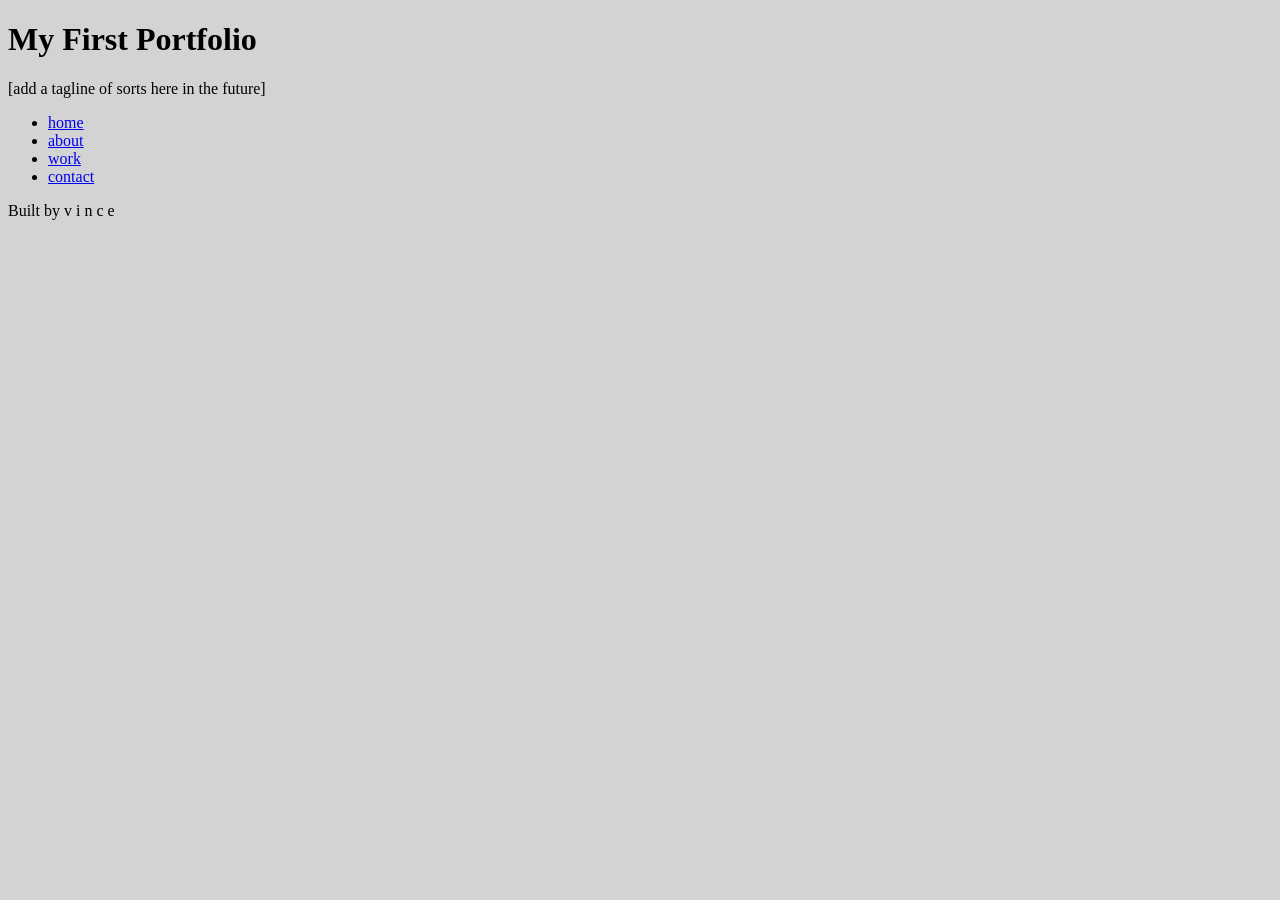
<file: index.html>
<!DOCTYPE html>
<html lang="en">
<head>
    <meta charset="UTF-8">
    <meta name="viewport" content="width=device-width, initial-scale=1.0">
    <link rel="stylesheet" href="styles.css">
    <title>v i n c e</title>
</head>
<body>

    <header>
        <h1>My First Portfolio</h1>
        <p>[add a tagline of sorts here in the future]</p>
    </header>

    <nav>
        <ul>
            <li><a href="index.html">home</a></li>
            <li><a href="about.html">about</a></li>
            <li><a href="work.html">work</a></li>
            <li><a href="contact.html">contact</a></li>
        </ul>
    </nav>

    <main></main>

    <footer>
        <p>Built by v i n c e</p>
    </footer>

</body>
</html>
</file>
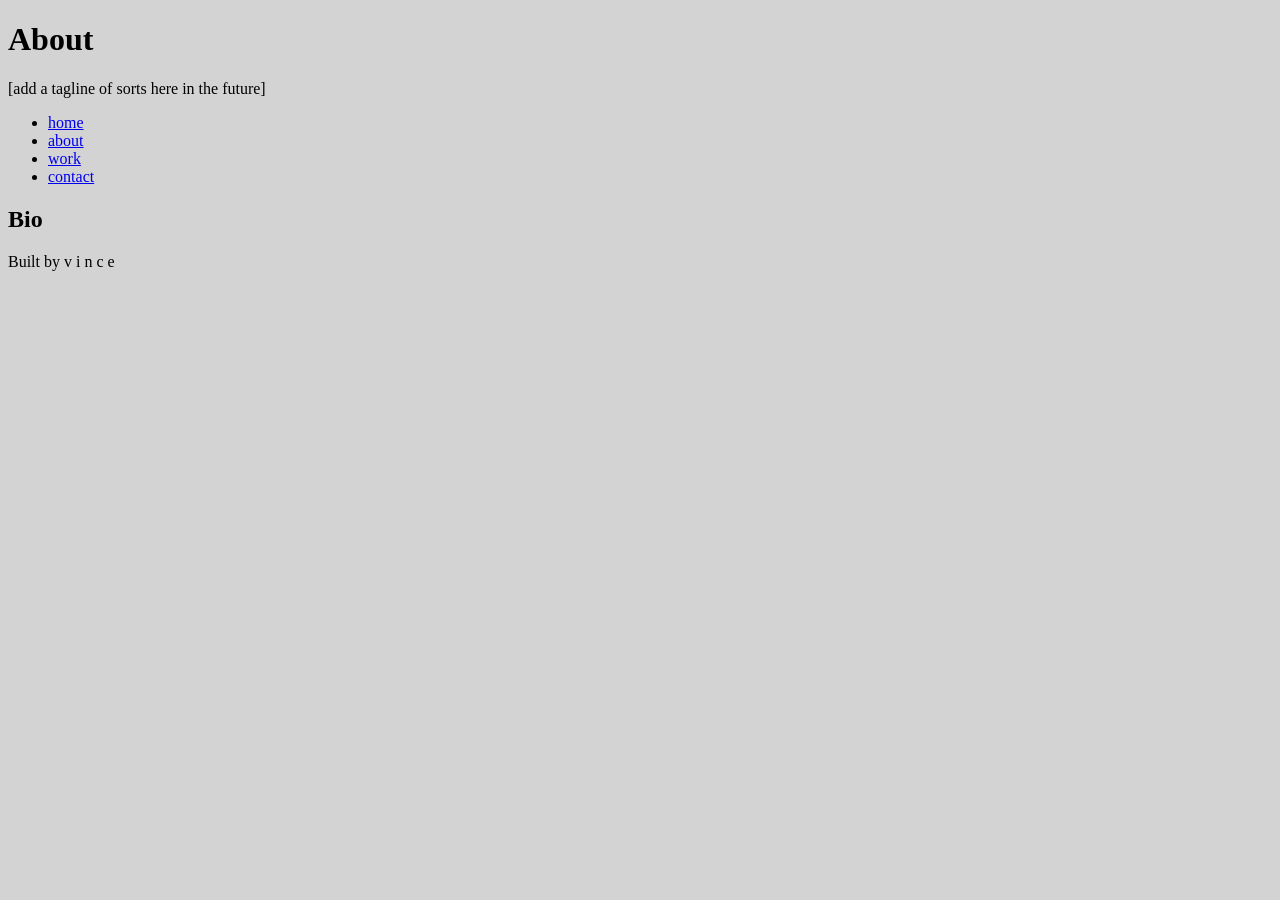
<file: about.html>
<!DOCTYPE html>
<html lang="en">
<head>
    <meta charset="UTF-8">
    <meta name="viewport" content="width=device-width, initial-scale=1.0">
    <link rel="stylesheet" href="styles.css">
    <title>about</title>
</head>
<body>
    
    <header>
        <h1>About</h1>
        <p>[add a tagline of sorts here in the future]</p>
    </header>

    <nav>
        <ul>
            <li><a href="index.html">home</a></li>
            <li><a href="about.html">about</a></li>
            <li><a href="work.html">work</a></li>
            <li><a href="contact.html">contact</a></li>
        </ul>
    </nav>

    <main>
        <section>
            <h2>Bio</h2>
        </section>
    </main>

    <footer>
        <p>Built by v i n c e</p>
    </footer>

</body>
</html>
</file>
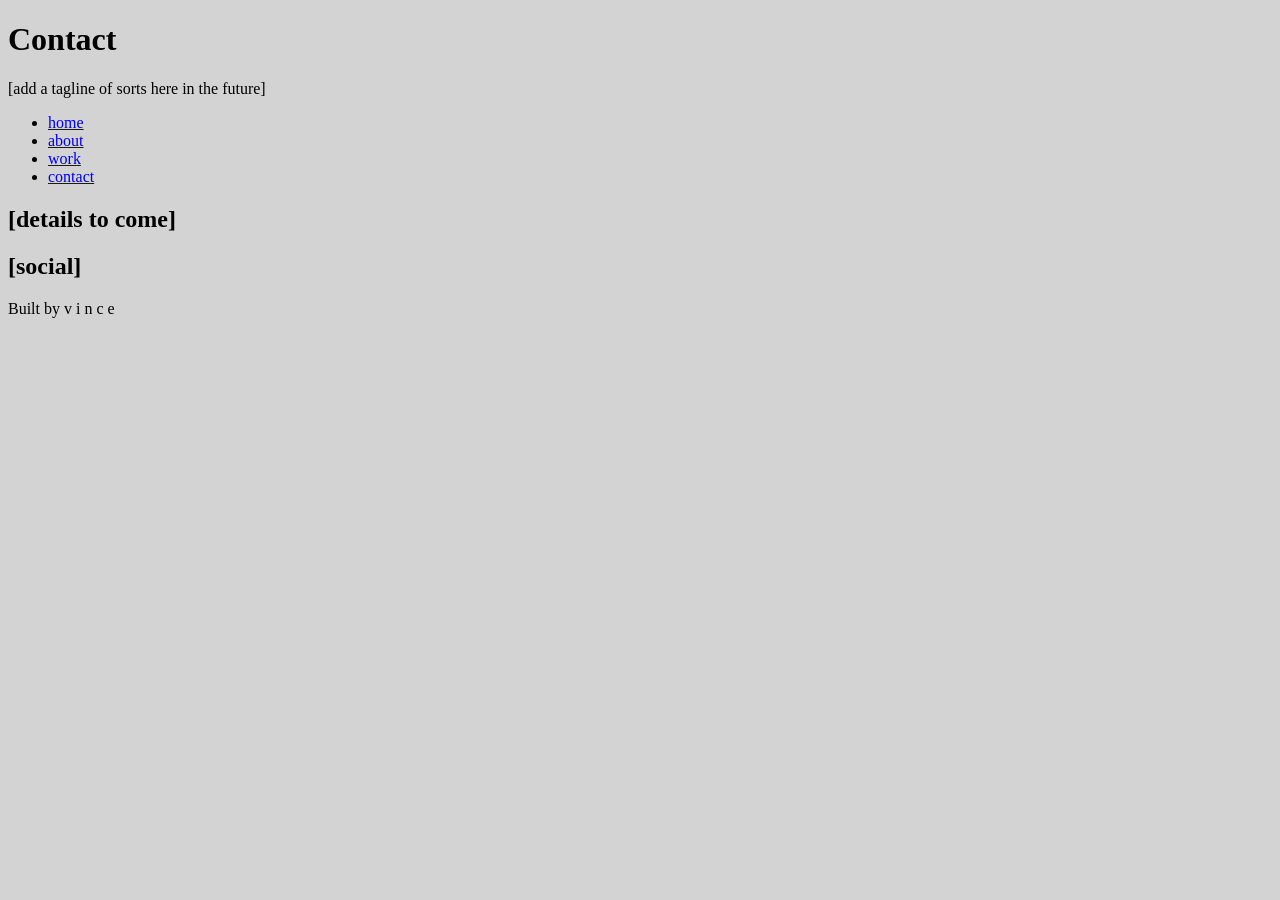
<file: contact.html>
<!DOCTYPE html>
<html lang="en">
<head>
    <meta charset="UTF-8">
    <meta name="viewport" content="width=device-width, initial-scale=1.0">
    <link rel="stylesheet" href="styles.css">
    <title>contact</title>
</head>
<body>
    
    <header>
        <h1>Contact</h1>
        <p>[add a tagline of sorts here in the future]</p>
    </header>

    <nav>
        <ul>
            <li><a href="index.html">home</a></li>
            <li><a href="about.html">about</a></li>
            <li><a href="work.html">work</a></li>
            <li><a href="contact.html">contact</a></li>
        </ul>
    </nav>

    <main>
        <section>
            <h2>[details to come]</h2>
        </section>
        <section>
            <h2>[social]</h2>
        </section>
    </main>

    <footer>
        <p>Built by v i n c e</p>
    </footer>

</body>
</html>
</file>
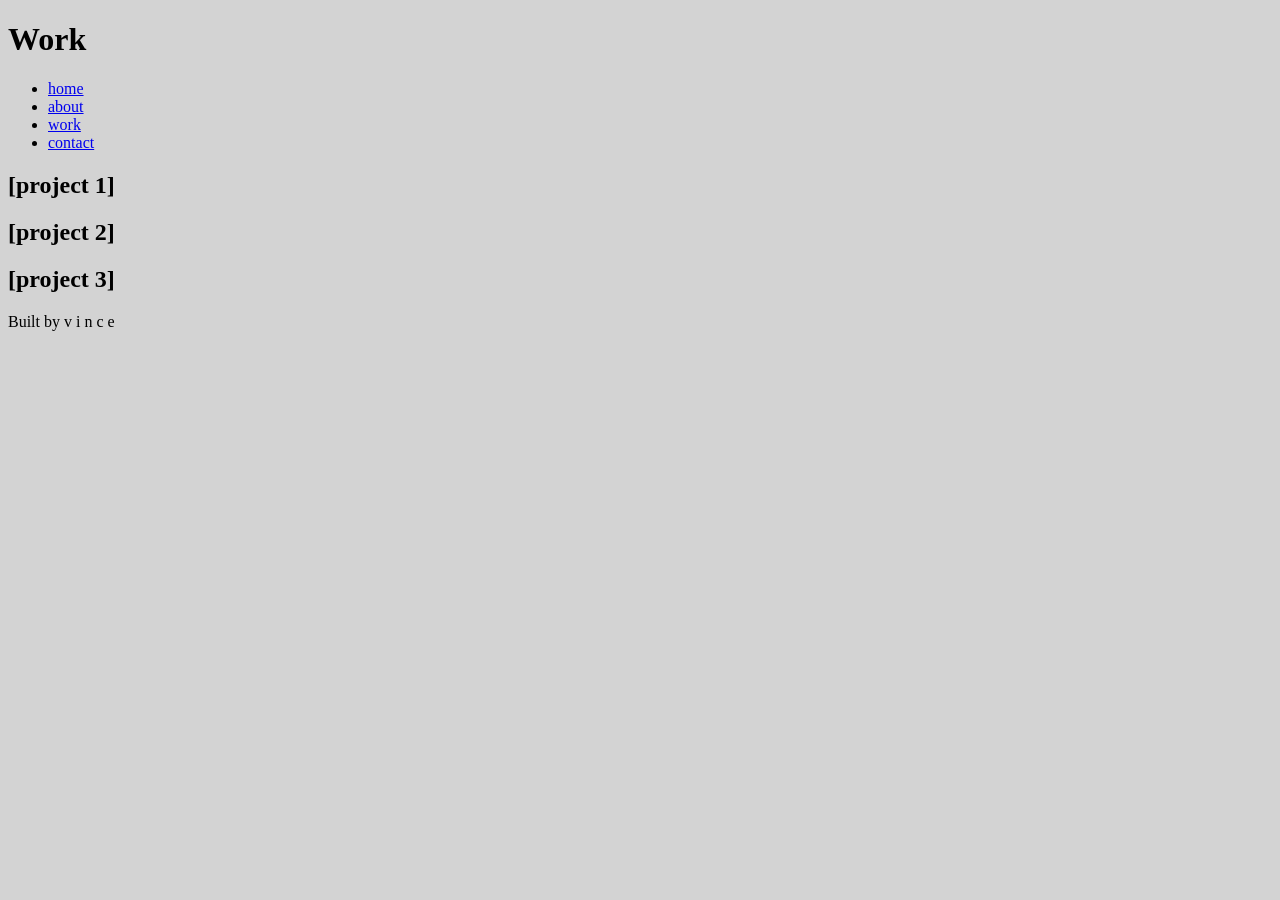
<file: work.html>
<!DOCTYPE html>
<html lang="en">
<head>
    <meta charset="UTF-8">
    <meta name="viewport" content="width=device-width, initial-scale=1.0">
    <link rel="stylesheet" href="styles.css">
    <title>work</title>
</head>
<body>
    
    <header>
        <h1>Work</h1>
    </header>

    <nav>
        <ul>
            <li><a href="index.html">home</a></li>
            <li><a href="about.html">about</a></li>
            <li><a href="work.html">work</a></li>
            <li><a href="contact.html">contact</a></li>
        </ul>
    </nav>

    <main>
        <section>
            <h2>[project 1]</h2>
        </section>
        <section>
            <h2>[project 2]</h2>
        </section>
        <section>
            <h2>[project 3]</h2>
        </section>
    </main>

    <footer>
        <p>Built by v i n c e</p>
    </footer>

</body>
</html>
</file>
<file: styles.css>
/* CSS by Vince Derama */

/* Color Palette
    COLOR 1
    COLOR 2
    COLOR 3
    COLOR 4
    COLOR 5*/

/* GLOBAL (base) MOBILE FIRST */
body{
    background-color: lightgrey;
}
</file>
